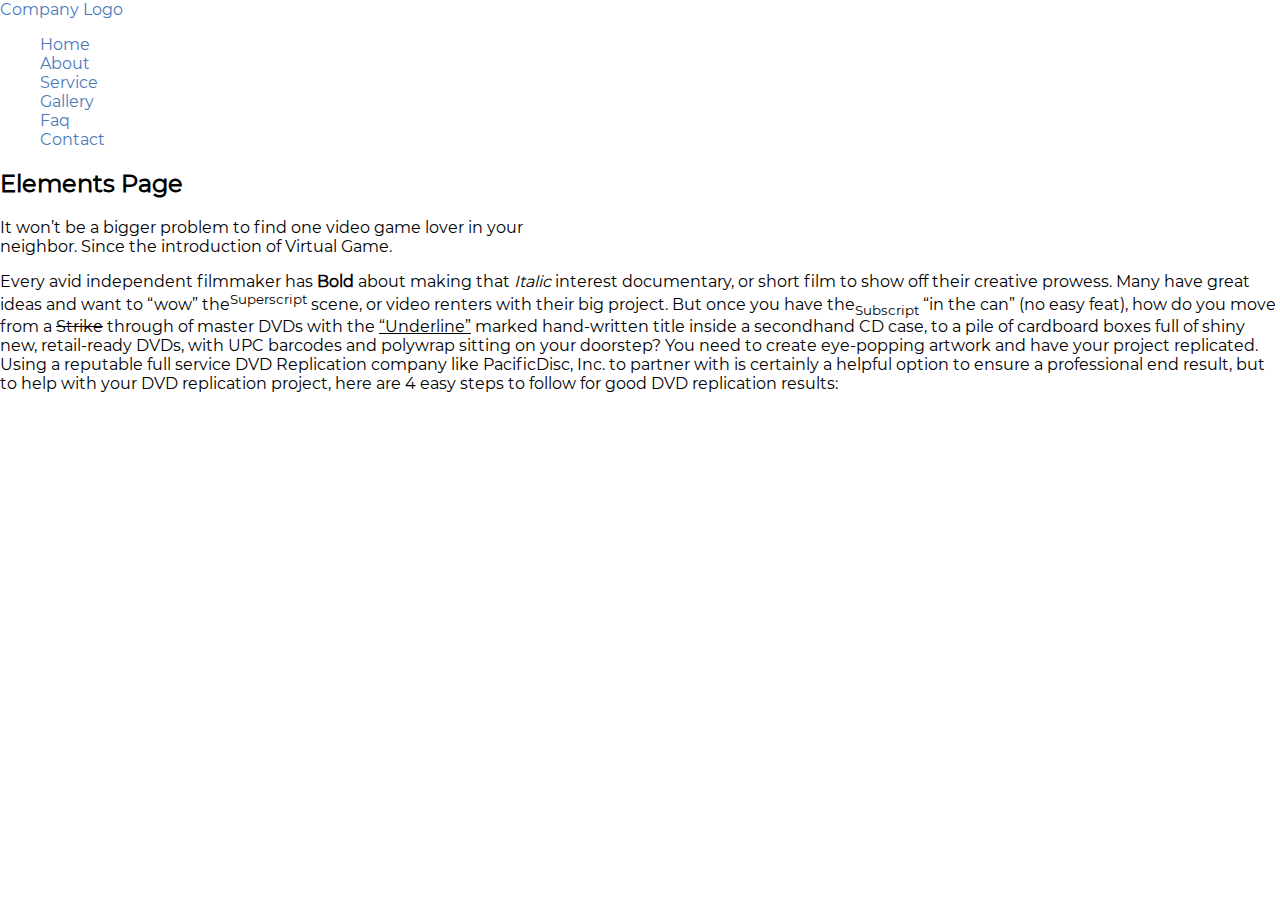
<file: elements.html>
<!DOCTYPE html>
<html lang="en">
<head>
    <meta charset="UTF-8">
    <meta name="viewport" content="width=device-width, initial-scale=1.0">
    <meta http-equiv="X-UA-Compatible" content="ie=edge">
    <link rel="stylesheet" href="css/style.css">
    <title>Document</title>
</head>
<body>
    <section class="generic-header relative">
        <nav class="main-nav nav-expand">
            <div class="container">
                <a href="#!" class="nav-brand">Company Logo</a>
                <div class="nav-collapse">
                    <ul class="nav">
                    <li><a href="#!">Home</a></li>
                    <li><a href="#!">About</a></li>
                    <li><a href="#!">Service</a></li>
                    <li><a href="#!">Gallery</a></li>
                    <li><a href="#!">Faq</a></li>
                    <li><a href="#!">Contact</a></li>
                    </ul>
                </div>
            </div>
        </nav>
        <div class="container headtext">
            <h2>Elements Page</h2>
            <p>
                It won’t be a bigger problem to find one video game lover in your <br> neighbor. Since the introduction of Virtual Game.
            </p>
        </div>
    </section>
    <section class="samplte-text-area">
        <div class="container">
            <p class="sample-text">
                Every avid independent filmmaker has <b>Bold</b> about making that <i>Italic</i> interest documentary, or short film to show off their creative prowess. Many have great ideas and want to “wow” the<sup>Superscript</sup> scene, or video renters with their big project. But once you have the<sub>Subscript</sub> “in the can” (no easy feat), how do you move from a <del>Strike</del> through of master DVDs with the <u>“Underline”</u> marked hand-written title inside a secondhand CD case, to a pile of cardboard boxes full of shiny new, retail-ready DVDs, with UPC barcodes and polywrap sitting on your doorstep? You need to create eye-popping artwork and have your project replicated. Using a reputable full service DVD Replication company like PacificDisc, Inc. to partner with is certainly a helpful option to ensure a professional end result, but to help with your DVD replication project, here are 4 easy steps to follow for good DVD replication results:
            </p>
        </div>
    </section>
    <script src="js/jquery-3.4.1.min.js"></script>
    <script src="js/index.js"></script>
</body>
</html>
</file>
<file: css/style.css>
@font-face {
    font-family: 'Montserrat';
    src: url("../fonts/Montserrat-Regular.ttf");
}
@font-face {
    font-family: 'Montserrat-bold';
    src: url("../fonts/Montserrat-Bold.ttf");
}
@font-face {
    font-family: 'Montserrat-med';
    src: url("../fonts/Montserrat-Medium.ttf");
}
* {
    box-sizing: border-box;
}
body,
html {
    margin: 0;
    padding: 0;
    font-family: 'Montserrat';
}
@-webkit-viewport { width: device-width; }
@-moz-viewport { width: device-width; }
@-ms-viewport { width: device-width; }
@-o-viewport { width: device-width; }
@viewport { width: device-width; }

a {
    text-decoration: none;
    color: #4a79bc;
}
.wrapper {
    width: 70%;
    margin: 0 auto;
}
#header {
    height: 100vh;
    width: 100%;
    overflow: hidden;
}
/* def */
ul, li {
    list-style-type: none;
}
/* def end */
.hero {
    width: 100%;
    height: 100vh;
    max-width: 100%;
    max-height: 100vh;
    background: linear-gradient(to bottom,  rgba(0,0,0,.1), rgba(0,0,0,.1)), url("../images/header-bg.jpg") bottom no-repeat;
    background-size: cover;
    color: #fff;
}

#ytpopup-content {
    display: none; /* Hidden by default */
    position: fixed; /* Stay in place */
    z-index: 1; /* Sit on top */
    padding: 250px 500px; /* Location of the box */
    left: 0;
    top: 0;
    overflow: hidden;
    height: 100%; /* Full height */
    background-color: rgb(0,0,0); /* Fallback color */
    background-color: rgba(0,0,0,0.7); /* Black w/ opacity */
}
#ytpopup-content.showpopup {
    display: block;
    overflow: hidden;
}
.framecontent {
    position: relative;
    background-color: #fefefe;
    margin: auto;
    padding: 0;
    border: 1px solid #888;
    box-shadow: 0 4px 8px 0 rgba(0,0,0,0.2),0 6px 20px 0 rgba(0,0,0,0.19);
    -webkit-animation-name: animatetop;
    -webkit-animation-duration: 0.4s;
    animation-name: animatetop;
    animation-duration: 0.4s
}
.xpopup {
    position: absolute;
    top: 200px;
    right: 450px;
    cursor: pointer;
}
@-webkit-keyframes animatetop {
    from {top:-300px; opacity:0} 
    to {top:0; opacity:1}
  }
  
  @keyframes animatetop {
    from {top:-300px; opacity:0}
    to {top:0; opacity:1}
  }
.topnav {
    background-color: #fff;
    color: #2e2d2c;
    position: relative;
    font-weight: bold;
}
  
.topnav ul:first-child {
    display: flex;
    margin: 0;
    padding: 0;
    overflow: hidden;

}
.padding-logo {
    padding-left: 20px;
    padding-right: 20px;
    padding-top: 35px;
}
.topnav li a.menu-item {
    text-decoration: none;
    font-size: 16px;
    font-weight: bold;
    padding: 35px 10px;
    color: #2e2d2c;
    float: left;
}
.topnav li a.menu-item2 {
    color: #2e2d2c;
    padding: 35px 10px;
    font-size: 16px;
    text-decoration: none;
    font-weight: bold;
}
.topnav a.menu-item:hover {
    background-color: #fff;
    color: #2e2d2c;
    border-bottom: 3px solid #2e2d2c;
}
  
.topnav ul li a.active-a {
    background-color: #fff;
    color: #2e2d2c;
    border-bottom: 3px solid #2e2d2c;
}
a.logo {
    background: url("../images/logo.svg") no-repeat;
    width: 130px;
    margin: 25px 20px 0px 20px;
}
.topnav ul li a.menu-item {
    transform: scale(1);
    transition: 0.1s;
}
a.menu-item2 {
    border-bottom: 0;
}
.topnav ul li a.menu-item.hide-item {
    transform: scale(0);
}
.topnav ul li:nth-child(2) a.menu-item.hide-item {
    transition-delay: 0.6s;
}
.topnav ul li:nth-child(3) a.menu-item.hide-item {
    transition-delay: 0.5s;
}
.topnav ul li:nth-child(4) a.menu-item.hide-item {
    transition-delay: 0.4s;
}
.topnav ul li:nth-child(5) a.menu-item.hide-item {
    transition-delay: 0.3s;
}
.topnav ul li:nth-child(6) a.menu-item.hide-item {
    transition-delay: 0.2s;
}
.right-menu {
    float: right;
    display: flex;
    padding: 35px;
    margin-left: 28%;
}
.search-form {
    position: absolute;
    left: 45%;
    top: 0;
    transform: translateX(-50%);
    width: 60%;
    opacity: 0;
    padding: 25px 10px;
    visibility: hidden;
    transition: 0.5s;
}
.form-pos {
    position: relative;
    background: #f3f5f9;
    border-radius: 10px;
}
.icon-search {
    position: absolute;
    left: 15px;
    top: 15px;
}
.search-form.active {
    opacity: 1;
    visibility: visible;
    transition-delay: 0.5s;
}
.search-form input {
    width: 100%;
    background: transparent;
    color: #2e2d2c;
    outline: none;
    border: none;
    font-size: 16px;
    padding: 15px 70px;
    border-radius: 20px;
}
.search-form input::placeholder {
    color: #2e2d2c;
}
.search-form:before {
    position: absolute;
    top: 12px;
    left: -26px;
    color: #fff;
    background: url("../images/close_btn.svg");
}
.close {
    opacity: 0;
    visibility: hidden;
    transition-delay: 0.5s;
    position: absolute;
    top: 15px;
    right: 15px;
}
.close.active {
    opacity: 1;
    visibility: visible;
    transition-delay: 0.5s;
}
.dropdown-content {
    display: none;
    position: absolute;
    background-color: #fff;
    box-shadow: 0px 8px 16px 0px rgba(0,0,0,0.2);
    z-index: 999;
    bottom: -50px;
    right: 50px;
    border-radius: 5px;
    padding: 15px;
}
.dropdown-content::before {
    position: absolute;
    content: '\25c4';
    padding-right: 0.5em;
    color: #fff;
    transform: rotate(90deg);
    top: -6px;
    right: 10px;
}
.dropdown-content li a {
    margin: 10px 0px;
    color: #2e2d2c;
    font-weight: bold;
}
li.dropdown:hover ul.dropdown-content {
    display: block;
}
li.dropdown:hover img {
    transform: rotate(180deg);
}
a.iconmenu {
    display: none;
}
a.iconX {
    display: none;
}
/* hero text */
.wrap-text {
    width: 40%;
}
.hero h1 {
    font-size: 80px;
    font-family: Montserrat-bold;
}
.hero p {
    letter-spacing: 1px;
    line-height: 30px;
}
.quote_hero {
    position: relative;
    right: 0;
    bottom: 20px;
    width: 400px;
    float: right;
    color:#2e2d2c;
    text-shadow: 10px 10px 10px #fff;
}
.quote_body {
    width: 85%;
    float: left;
    position: relative;
}
.quote_body i {
    position: absolute;
    top: 5px;
    left: -20px;
    text-shadow: 10px 1px 10px #000;
}
.quote_author {
    width: 15%;
    float: right;
}
.auth_part1 {
    position: relative;
    width: 70px;
    height: 100px;
}
.auth_part1 h4 {
    writing-mode: vertical-rl;
    text-orientation: downright;
    transform: rotate(180deg);
    position:absolute;
    bottom: 0;
    left: 0;
}
.auth_part1 p {
    position: absolute;
    bottom:0;
    right: -3px;
    writing-mode: vertical-rl;
    text-orientation: downright;
    transform: rotate(180deg);
    font-size: 12px;
}
.quote_author ul {
    display: block;
}
.quote_author img {
    margin-top: 30px;
    margin-left: 15px;
}
/* btn group */
.btn-group {
    margin: 80px 0px;
}
.btn {
    color: #2e2d2c;
}
.btn {
    padding: 10px 25px;
    margin:0;
    border-radius: 5px;
    font-size: 14px;
    font-family: 'Montserrat-bold';
}
.med-btn {
    padding: 15px 35px;
    border-radius: 3px;
}
.btn-lrg {
    padding: 5px 30px;
    margin:0;
    border-radius: 5px;
    font-size: 14px;
    font-family: 'Montserrat-med';
    border: 2px solid #fff;
}
.btn-blue {
    background: #87C5EC;
    color: #fff;
}
.btn-blue:hover {
    background: #4a79bc;
}
.outline {
    border: 2px solid #fff;
}
.dark {
    background: #3c3c3b;
    color: #fff;
}
.light {
    background: #fff;
}
.light:hover {
    background: #f7f7f7;
}
.transparent {
    background: transparent;
    color: #fff;
}
.transparent:hover {
    background: #fff;
    color: #2e2d2c;
}

/* content start */

.clearfix {
    clear: both;
}
#content {
    background: #fff;
    color: #2e2d2c;
    padding: 10% 0px;
    overflow: hidden;
}
.wrap-text h2 {
    opacity: .1;
    font-size: 75px;
}
.wrap-text h5 {
    color: #4A79BC;
    margin-top: -102px;
    font-size: 30px;
}
.wrap-text .lh {
    letter-spacing: 1px;
    line-height: 25px;
    width: 70%;
    margin-bottom: 30px;
}
.left {
    float: left;
}
.right {
    float: right;
}
.wrap-text.ml50 {
    margin-left: 10%;
}
.cards {
    width: 50%;
    list-style-type: none;
    position: relative;
    margin-right: -50px;
}
.ul-cards {
    display: flex;
    margin-right: -40px;
}
.leftarr {
    position: absolute;
    left: 50px;
    top: 50%;
    cursor: pointer;
    z-index: 1;
}
.rightarr {
    position: absolute;
    right: 70px;
    top: 50%;
    transform: rotate(180deg);
    cursor: pointer;
    z-index: 1;
}
.card {
    margin-right: 5px;
}
.card {
    width: 300px;
    height: 450px;
    border-radius: 5px;
    box-shadow: 1px 0px 5px 1px #ddd;
    margin-right: 20px;
}
.card-img {
    width: 100%;
    height: 100%;
    position: relative;
}
.card-img p {
    position: absolute;
    font-size: 16px;
    bottom: 0;
    color: #fff;
    left: 10px;
    font-family: 'Montserrat-bold';
}
.novisad {
    background: url("../images/image.png") no-repeat top;
    background-size: cover;
}
.amsterdam {
    background: url("../images/image2.png") no-repeat top;
    background-size: cover;
}
.bahamas {
    background: url("../images/victor-garcia-471322-unsplash.jpg") no-repeat top;
    background-size: cover;
}
/**/
/*tickets*/
#tickets {
    margin: 0;
    padding: 50px 0px;
    background:  #87c5ec;
    color: #fff;
    overflow: hidden;
    position: relative;
}
#tickets h2 {
    text-align: center;
    padding-bottom: 40px;
}
.mans {
    position: absolute;
    z-index: 1;
    right: 80px;
    bottom: 100px;
}
.mans img {
    max-width: 600px;
    max-height: 350px;
    width: 600px;
    height: 350px;
}
.row-tours {
    float: left;
}
.single-tours {
    position: relative;
    float: left;
    overflow: hidden;
    background: #fff;
    width: 70%;
    color: #575756;
    padding: 15px;
    border-radius: 5px;

}
.single-tours .left-side {
    float: left;
}
.single-tours .right-side {
    float: right;
    margin-right: 20px;
}
.single-tours .right-side a {
    color: #fff;
}
.single-tours .right-side ul li:last-child{
    padding-top: 15px;
}
.border-s {
    border-left: 10px dotted #ddd;
    position: absolute;
    right: 180px;
    top: 0;
    height: 100%;
}
.border-s2 {
    border-left: 8px dotted #ddd;
    position: absolute;
    right: 180px;
    top: 0;
    height: 100%;
}
.iwidth {
    margin: 0 auto;
    padding: 5px 30px;
}

span.price {
    font-size: 30px;
    color: #f5c41f;
    font-weight: bold;
    margin-bottom: 10px;
}
span.price2 {
    font-size: 26px;
    color: #f5c41f;
    font-weight: bold;
    margin-bottom: 10px;
}
.toursbann {
    position: relative;
    float: left;
    overflow: hidden;
    background: #fff;
    width: 60%;
    color: #575756;
    padding: 10px;
    margin-top: 30px;
    border-radius: 5px;
}

.toursbann .left-side {
    float: left;
}
.toursbann h4 {
    line-height: 0;
}
.toursbann .left-side p {
    font-size: 14px;
    line-height: 0;
}
.toursbann .right-side {
    float: right;
    margin-right: 20px;
}
.toursbann .right-side a {
    color: #fff;
}
.citytours {
    padding: 50px 0px;
    overflow: hidden;
    z-index: 2;
}
/* accordion */
#accordion {
    background: #fff;
    color: #2e2d2c;
}
#accordion h2 {
    padding: 50px 0px;
    text-align: center;
}

.services {
    background: #4a79bc;
    border-radius: 5px;
    padding: 30px;
    color: #fff;
    overflow: hidden;
    margin-bottom: 50px;
}
.services p {
    color: #d9e0ee;
    padding-bottom: 30px;
}
p.p_title {
    font-weight: bold;
    color: #fff;
    padding-top: 15px;
}
.s_text {
    width: 40%;
    float: left;
}
.popular_places {
    position: absolute;
    background: #f7f7f7;
    color: #2e2d2c;
    right: 70px;
    top: -40px;
    padding: 15px;
    width: 40%;
    border-radius: 5px;
}
.popular_places h3 {
    text-align: center;
}
.place {
    width: 100%;
    height: 80px;
    background: rgba(0, 0, 0, .5);
    padding: 10px;
    margin-bottom: 20px;
    border-radius: 5px;
    position: relative;
}
.relative {
    position: relative;
}


.turkey {
    background-image: url("../images/turkey.png");
    background-size: cover;
}
.russia {
    background-image: url("../images/russia.png");
    background-size: cover;
}
.brazil {
    background-image: url("../images/brazil.png");
    background-size: cover;
}
.china {
    background-image: url("../images/china.png");
    background-size: cover;
}
.thailand {
    background-image: url("../images/thailand.png");
    background-size: cover;
}

.country_name {
    position: absolute;
    right: 60px;
    top: 50%;
    margin: 0;
    line-height: 0;
    color: #fff;
    font-weight: bold;
    text-transform: uppercase;
    cursor: pointer;
    border: 0;
    padding: 0;
}
.icon-arr {
    position: absolute;
    right: 30px;
    top: 40%;
    margin: 0;
    line-height: 0;
    transform: rotate(-90deg);
    width: 8px;
}
.icon-arr.rotateicon {
    transform: rotate(90deg);
}
#turkey {
    display: none;
}
.content-turkey,
.content-brazil,
.content-russia,
.content-china,
.content-thailand {
    display: none;
    background: #fff;
    color: #2e2d2c;
    padding: 20px;
    text-align: center;
    width: 95%;
    margin: -20px auto 20px auto;
    border-radius: 5px;
}
.content h3 {
    font-weight: bold;
    color: #2e2d2c;
}
.content h3::before {
    position: absolute;;
    width: 30px;
    background: blue;
}
.content-turkey.showcon,
.content-brazil.showcon,
.content-thailand.showcon,
.content-russia.showcon,
.content-china.showcon {
    display: block;
}
/* headings */

.headings {
    padding: 100px 0px;
    font-size: 16px;
    line-height: 25px;
    color: #1d1d1d;
}
.headings ul li{
    list-style-type: disc;
    margin:15px 0px 0px -20px;
    padding:0;
    font-weight: lighter;
}
.heading {
    font-size: 28px;
    padding: 30px 0px;
}
.subheading {
    font-size: 24px;
    padding: 30px 0px;
}
/* contact */
#contact {
    background: #f7f7f7;
    color: #1d1d1d;
    overflow: hidden;
    padding: 100px 0px;
}
#contact h2 {
    text-align: center;
}
.vectors {
    float: left;
    width: 60%;
}
.form {
    width: 40%;
    float: right;
}
input, textarea {
    background: transparent;
    border: 1px solid #878787;
}
.form-input {
    padding: 15px 30px 15px 10px;
    border-radius: 5px;
    display: block;
    width: 100%;
    margin: 0px 0px 15px 0px;
}
.respmargin {
    display: block;
    margin: 20px 0px;
}
.form-textarea {
    resize: none;
    height: 100px;
}
.checkbox {
    border-radius: 3px;
    padding: 5px;
    margin-bottom: 15px;
}
.pad50 {
    padding: 50px 0px;
}
.form label {
    font-weight: bold;
    font-size: 14px;
}
/*footer*/
#footer {
    background: #4a79bc;
    color: #fff;
    padding: 80px 0px;
    overflow: hidden;
}
.ul_groups_footer {
    display: flex;
    color: #fff;
    float: right;
}
.ul_groups_footer p {
    font-weight: bold;
    padding-bottom: 15px;
}
.ul_groups_footer ul {
    display: block;
}
.ul_groups_footer ul li,
.logo_part_footer ul li {
    margin: 20px 0px;
}
.ul_groups_footer ul li a {
    color: #fff;
}
.logo_part_footer {
    float: left;
    width: 30%;
}

.logo_footer {
    background: url("../images/logl.png") no-repeat;
    background-size: cover;
    width: 125px;
    height: 29px;
    margin: 15px 0px;
}

.social_footer {
    overflow: hidden;
    background: #87c5ec;
    color: #fff;
}
.all_rights {
    float: left;
    width: 50%;
}
.social_icons {
    float: right;
}
.social_icons ul {
    display: flex;
}
.social_icons ul li {
    margin: 0px 0px 0px 15px;
}

/* RESPONSIVE MOBILE */
@media screen and (max-width: 600px) {
    #ytpopup-content {
        width: 100%;
        height: 100vh;
        padding: 0;
    }
    .framecontent {
        position: relative;
        top: 50%;
        width: 50%;
        height: auto;
        padding: 0;
    }
    .wrapper {
        width: 100%;
    }
    #header {
        height: auto;
    }
    .hero {
        height: auto;
        background: linear-gradient(to bottom,  rgba(0,0,0,.1), rgba(0,0,0,.1)), url("../images/header-bg.png") bottom no-repeat;
        color: #fff;
    }
    .quote_hero {
        position: static;
        display: block;
    }
    .quote_body {
        display: block;
        width: 100%;
        padding: 10px;
        text-align: right;
    }
    .quote_author {
        display: block;
        width: 100%;
        text-align: right;
        padding: 10px 30px;
    }
    .quote_author img {
        width: 10%;
    }
    .auth_part1 {
        display: block;
        width: 80%;
        height: auto;
        text-align: right;
        margin-top: -40px;
        margin-right: -40px;
        padding: 20px 0px;
    }
    .auth_part1 h4 {
        position: static;
        transform: none;
        writing-mode: unset;
        margin: -10px;
    }
    .auth_part1 p {
        position: static;
        transform: none;
        writing-mode: unset;
        margin: -20px -10px;
    }
    .wrap-text {
        width: 100%;
        padding: 20px;
    }
    .wrap-text h1 {
        text-align: left;
        font-size: 45px;
    }
    .wrap-text h2 {
        text-align: center;
    }
    .wrap-text p {
        text-align: left;
    }
    .wrap-text.ml50 {
        margin: 0;
    }
    .wrap-text .lh {
        width: 100%;
        text-align: center;
    }
    .explorebtn {
        display: none;
    }
    .btn-group {
        text-align: center;
        font-size: 30px;
    }
    .btn {
        width: 50%;
    }
    #content {
        padding: 0px 20px;
        text-align: center;
    }
    .cards {
        width: 100%;
    }
    .card {
        height: 300px;
    }
    .card p {
        font-size: 12px;
    }
    .leftarr,
    .rightarr {
        top: 45%;
    }
    .ul-cards {
        margin: 0px 0px 30px 0px;
        width: 130%;
    }
    .padding-logo {
        padding: 20px 20px 10px 20px;
        margin: 0;
    }
    .single-tours {
        width: 90%;
        padding: 20px;
        text-align: center;
        display: grid;
        margin-left: 5%;
    }
    .toursbann {
        width: 90%;
        padding: 40px 10px;
        text-align: center;
        display: grid;
        margin-left: 5%;
    }
    .mans {
        z-index: -12;
    }
    .border-s,
    .border-s2 {
        transform: rotate(90deg);
        top: -90px;
        height: 600px;
        right: 300px;
        border-left: 5px dotted #ddd;
    }
    .border-s2 {
        top: -140px;
    }

    .services {
        width: 100%;
        display: block;
    }
    .popular_places {
        position: relative;
        display: block;
        width: 100%;
        right: 0;
        top: 0;
    }
    .s_text {
        width: 100%;
        text-align: center;
    }
    .headings {
        padding: 20px;
    }
    #contact {
        padding: 20px;
        
    }
    .vectors {
        display: none;
    }
    .form {
        width: 100%;
    }
    .respmargin {
        margin: 40px 0px;
        display: block;
    }
    #footer {
        display: none;
    }
    .social_icons {
        display: block;
        width: 100%;
        margin: 20px auto;
    }
    .all_rights {
        text-align: center;
        width: 100%;
    }

    .topnav ul {
        width: 100%;
    }
    .topnav ul li,
    .right-menu {
        display: block;
        width: 100%;
    }
    .right-menu {
        padding: 20px 0px;
        text-align: center;
        float: unset;
    }
    .topnav a.iconmenu {
        float: right;
        display: block;
        position: absolute;
        top: 20px;
        right: 25px;
    }

    .topnav ul li a {
        display: none;
    }
    .topnav ul li a.showmenures {
        display: block;
        width: 100%;
        text-align: center;

    }
    .topnav ul:first-child {
        display: block;
    }
    a.iconX {
        position: absolute;
        top: 20px;
        right: 25px;
        display: block;
        float: right;
    }
    a.iconX.showiconx {
        display: block;
    }
    a#search {
        display: block;
        position: absolute;
        top: 20px;
        right: 80px;
        padding: 0;
    } 

    .dropdown-content {
        right: unset;
    }
}

@media screen and (max-width: 600px) {
  .topnav.responsive {position: relative;}
  .topnav.responsive .icon {
    position: absolute;
    right: 0;
    top: 0;
  }
  .topnav.responsive a {
    float: none;
    display: block;
    text-align: left;
  }
}
@media only screen and (min-width: 600px) {
    /* For tablets: */
    .column-1 {width: 8.33%;}
    .column-2 {width: 16.66%;}
    .column-3 {width: 25%;}
    .column-4 {width: 33.33%;}
    .column-5 {width: 41.66%;}
    .column-6 {width: 50%;}
    .column-7 {width: 58.33%;}
    .column-8 {width: 66.66%;}
    .column-9 {width: 75%;}
    .column-10 {width: 83.33%;}
    .column-11 {width: 91.66%;}
    .column-12 {width: 100%;}
}
@media only screen and (min-width: 1900px) {
    .right-menu {
        padding: 35px 0px 35px 250px;
    }
    .dropdown-content {
        right: 40px;
    }
}
img {
    width: 20px;
}
.padding-logo{
    padding: 0;
}
.padding-logo img {
    width: 79px;
    padding: 13px;
    margin-top: 9px;
}
</file>
